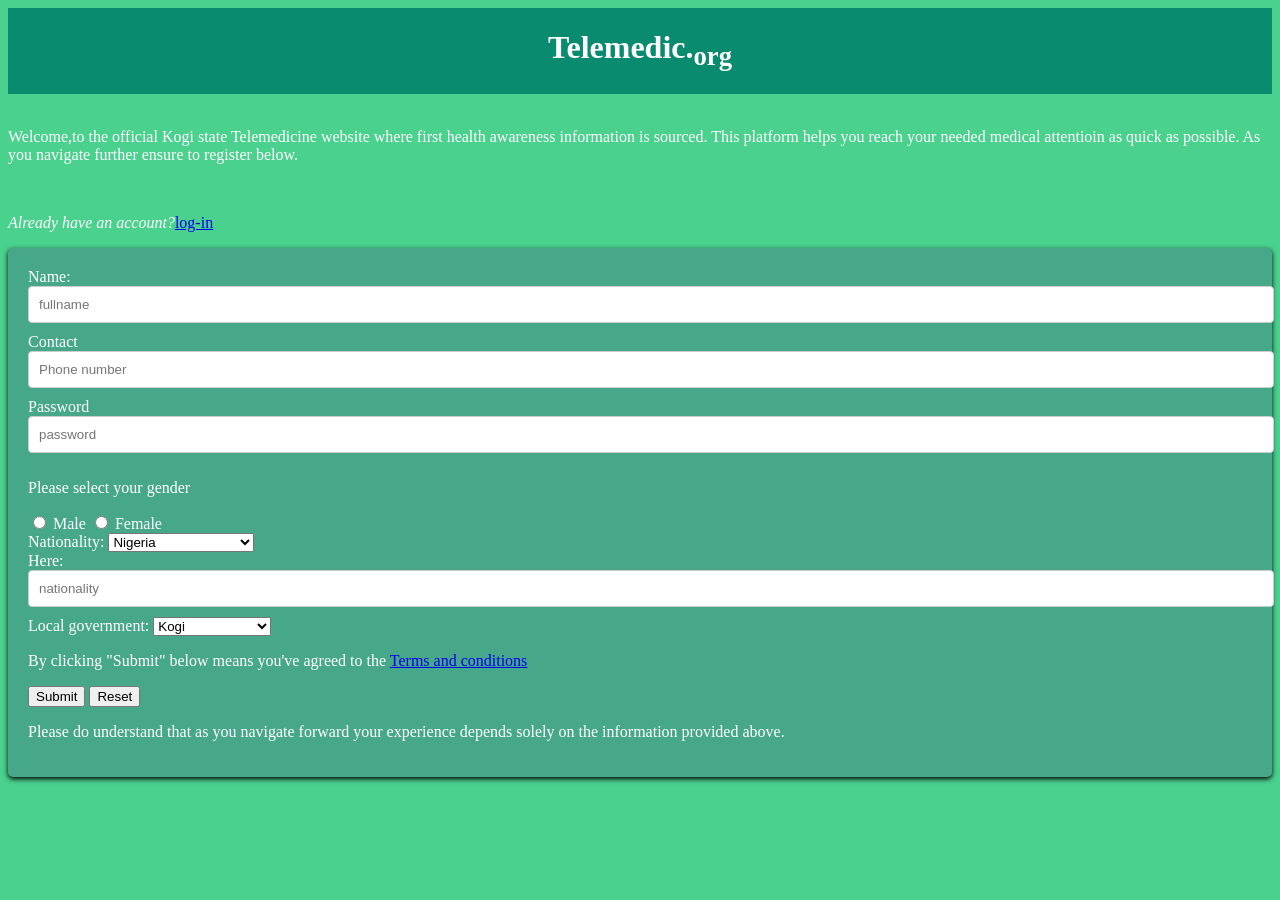
<file: index.html>
<!DOCTYPE html>
<html>
    <head>
        <title>Telemedicine application</title>
        <meta charset="UTF-8">
        <meta name="this is a Telemedicine application for patients and clinic connect">

        <link rel="stylesheet" href="style.css">
    </head>
    <body>
        <header><h1>Telemedic.<sub>org</sub></h1></header>
        <br>

        <section>
            <p>Welcome,to the official Kogi state Telemedicine website where first health awareness information is sourced. This platform helps you reach your needed medical attentioin as quick as possible. As you navigate further ensure to register below.</p>
            <br>
            <p><em>Already have an account?</em><a href="log-in page/login.html">log-in</a></p>
            <form ation="" method="">
                <label for="name">Name:</label>
                <input type="text" id="name" placeholder="fullname" required>
                <br>

                <label for="phone-No">Contact</label>
                <input type="tel" id="phone-No" placeholder="Phone number" required>
                <br>
                
                <label for="password">Password</label>
                <input type="password" id="password" placeholder="password" required>
                <br>

                <p>Please select your gender</p>
                <input type="radio" id="gender_1" name="Gender" value="Male">
                <label for="gender_1">Male</label>

                <input type="radio" id="gender_2" name="Gender" value="Female">
                <label for="gender_2">Female</label><br>

                <label for="nationality">Nationality:</label>
                <select id="nationality" required>
                    <option value="Nigeria">Nigeria</option>
                    <option value="Others">Others specify below</option>
                </select><br>
                <Label for="nationality_2">Here:</Label>
                <input type="text" id="nationality_2" placeholder="nationality" optional>
                <br>

                <label for="LGA">Local government:</label>
                <select id="LGA" required>
                    <Option value="kogi">Kogi</Option>
                    <Option value="okene">Okene</Option>
                    <Option value="adavi">Adavi</Option>
                    <Option value="Okehi">Okehi</Option>
                    <Option value="Ajao">Ajaokuta</Option>
                    <Option value="ogori">OGori-Magongo</Option>
                    <Option value="olam">Olomaboro</Option>
                    <Option value="amkpa">Amkpa</Option>
                    <Option value="Idah">Idah</Option>
                    <Option value="kabba">Kabba-bunu</Option>
                    <Option value="anyiba">Anyiba</Option>
                </select>
                <p>By clicking "Submit" below means you've agreed to the <a href="www.newsnow.com">Terms and conditions</a> </p>
                <input type="submit" id="Ok">
                <input type="reset" id="Not-ok">
                <br>

                <div>
                    <p>Please do understand that as you navigate forward your experience depends solely on the information provided above.</p>
                </div>
                
            </form>
        </section>
    </body>
</html>
</file>
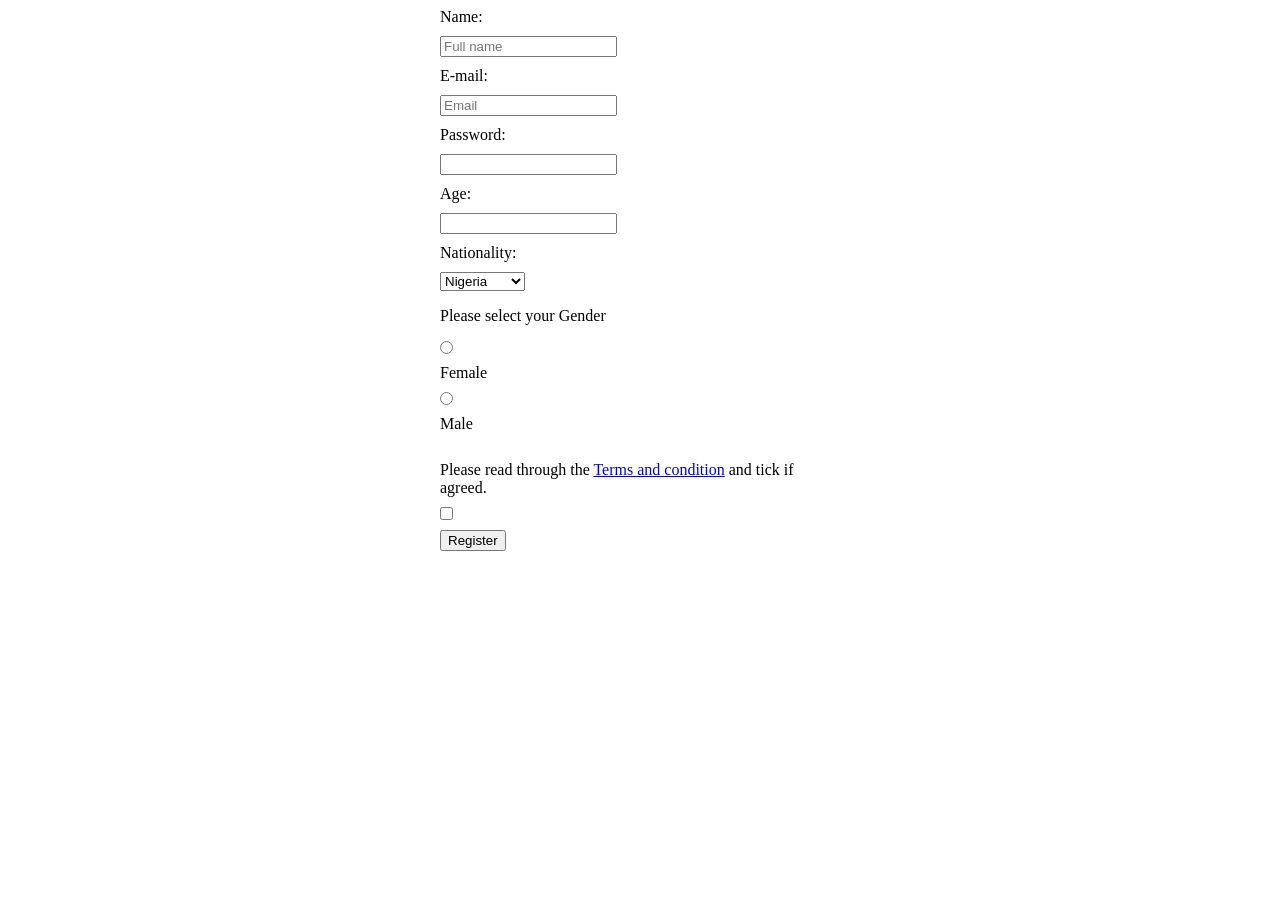
<file: js-basics/index.html>
<!DOCTYPE html>
<html lang="en">
<head>
    <meta charset="UTF-8">
    <meta name="viewport" content="width=device-width, initial-scale=1.0">
    <title>Document</title>

    <style>
        form{
            width: 400px;
            margin: auto;
        }

        label, input{
            display: block;
            margin: 0 0 10px 0;
        }

        .error {
            color: red;
            font-size: 12px;
        }


    </style>
</head>
<body>
<form id="registrationForm" onsubmit='return validateForm()'>

    <label for="name">Name:</label>
    <input id="name" type="text" placeholder="Full name">
    <span id="nameError" class="error"></span>

    <label for="email">E-mail:</label>
    <input id="email" type="email" placeholder="Email">
    <span id="emailError" class="error"></span>

    <label for="passwpord">Password:</label>
    <input id="passwpord" type="password">
    <span id="passwordError" class="error"></span>

    <label for="age">Age:</label>
    <input id="age" type="text">
    <span id="ageError" class="error"></span>

    <label  for="nation">Nationality:</label>
    <select id="nation">
        <option value="nig">Nigeria</option>
        <option value="ghn">Ghana</option>
        <option value="ken">Kenya</option>
        <option value="cam">Cameroon</option>
        <option value="tog">Togo</option>
        <option value="Rwa">Rwanda</option>
        <option value="RSA"><South-Africa</South-Africa></option>
    </select>
    <span id="nationError" class="error"></span>

    <p>Please select your Gender</p>
    <input type="radio" id="gender_1" name="Gender" value="Female">
    <label for="gender_1">Female</label>

    <input type="radio" id="gender_2" name="Gender" value="Male">
    <label for="gender_2">Male</label><br>
    <span id="genderError" class="error"></span>

    <label for="terms">Please read through the <a href="#">Terms and condition</a> and tick if agreed.</label>
    <input id="terms" type="checkbox">
    <span id="termsError" class="error"></span>

    <input type="button" value="Register">
</form>

    <script src="script.js"></script>
</body>
</html>
</file>
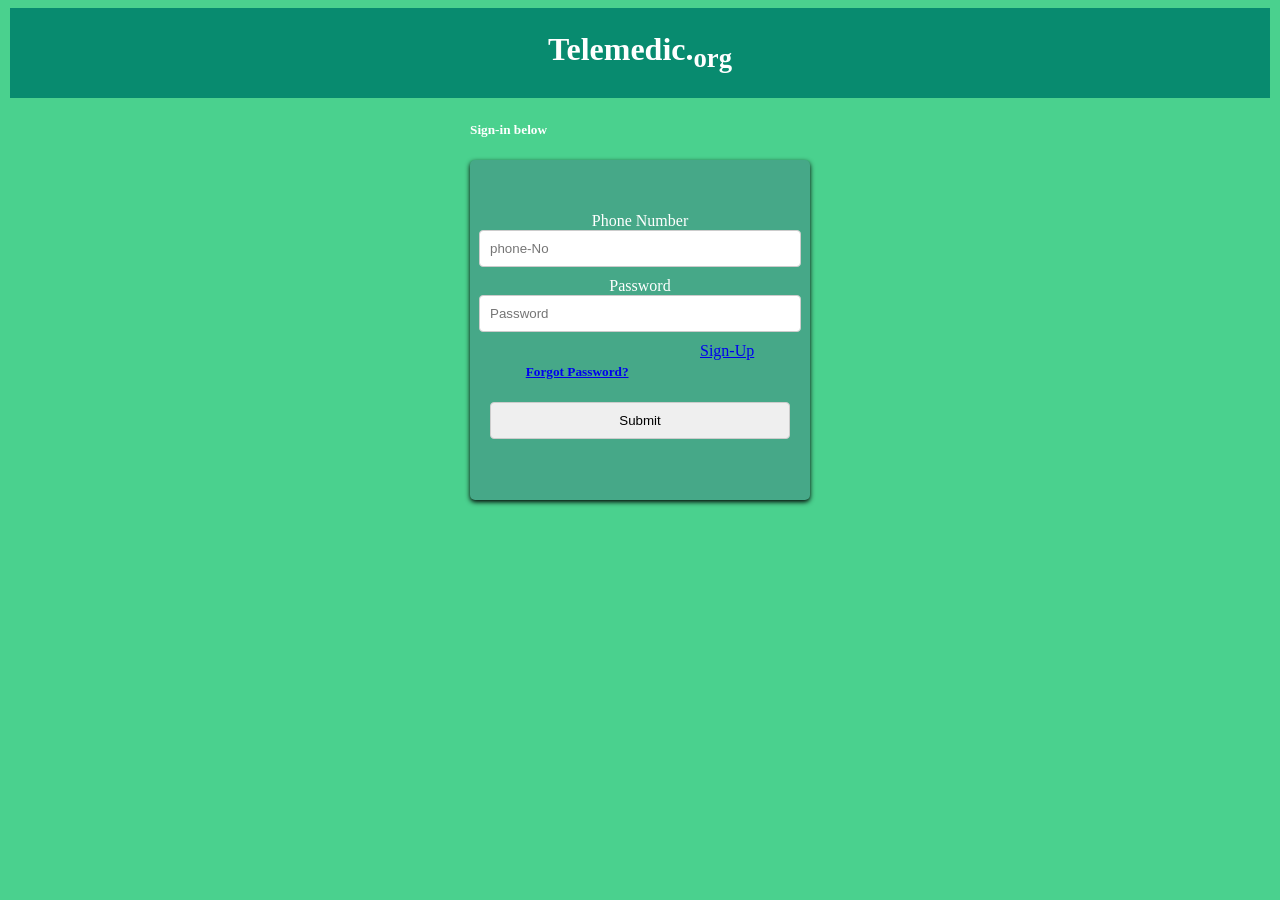
<file: log-in page/login.html>
<!DOCTYPE html>
<html lang="en">
<head>
    <meta charset="UTF-8">
    <meta name="viewport" content="width=device-width, initial-scale=1.0">
    <title>Logi-in</title>
    <link rel="stylesheet" href="login.css">
</head>
<body>
    <header><h1>Telemedic.<sub>org</sub></h1></header>
    
    <section class="content">

        <div class="login">
            <p><h5>Sign-in below</h5></p>
            <form>
            <label for="phone">Phone Number</label>
            <input id="phone" type="tel" placeholder="phone-No">

            <label for="password">Password</label>
            <input id="password" type="password" placeholder="Password">

            <div class="conditions">
                <a href="#water"><h5>Forgot Password?</h5></a>
                <br>
                <a href="#sign-up">Sign-Up</a>
            </div>
            
            <input id="Sign-in" type="submit" placeholder="Sign-in">
            </form>
        </div>
    </section>
    
</body>
</html>
</file>
<file: style.css>
form {background-color: rgb(70, 168, 136);
    padding:20px;
    border-radius: 5px;
    box-shadow: 0 2px 5px rgba(0, 0, 0, 1);
    }


    body{
        background-color:  rgb(74, 209, 142);
        color: white;
        }

        input[type="text"],
        input[type="tel"],
        input[type="password"] {
            width: 100%;
            padding: 10px;
            margin-bottom: 10px;
            border: 1px solid #ccc;
            border-radius: 4px;
        }
        
        header {
            display: flex;
            flex-direction: row;
            background-color: rgb(8, 139, 111);
            justify-content: center;
        
        }
</file>
<file: log-in page/login.css>
body {
    background-color: rgb(74, 209, 142);
    color: white;
}

.content{
    display: flex;
    flex-direction: column;
    justify-content: center;
    align-items: center;

}
header {
    display: flex;
    height: 80px;
    margin: 2px;
    padding: 5px;
    background-color: rgb(8, 139, 111);
    justify-content: center;
    align-items: center;
}

form{
    display: flex;
    flex-direction: column;
    justify-content: center;
    align-items: center;
    background-color: rgb(70, 168, 136);
    padding:20px;
    border-radius: 5px;
    box-shadow: 0 2px 5px rgba(0, 0, 0, 1);
    height: 300px;
    width: 300px;
}

input[type="submit"],
input[type="tel"],
input[type="password"] {
    width: 100%;
    padding: 10px;
    margin-bottom: 10px;
    border: 1px solid #ccc;
    border-radius: 4px;
}

.conditions{
    display: flex;
    flex-direction: row;
    justify-content: space-evenly;
    width: 300px;
    align-items: flex-start;
}
</file>
